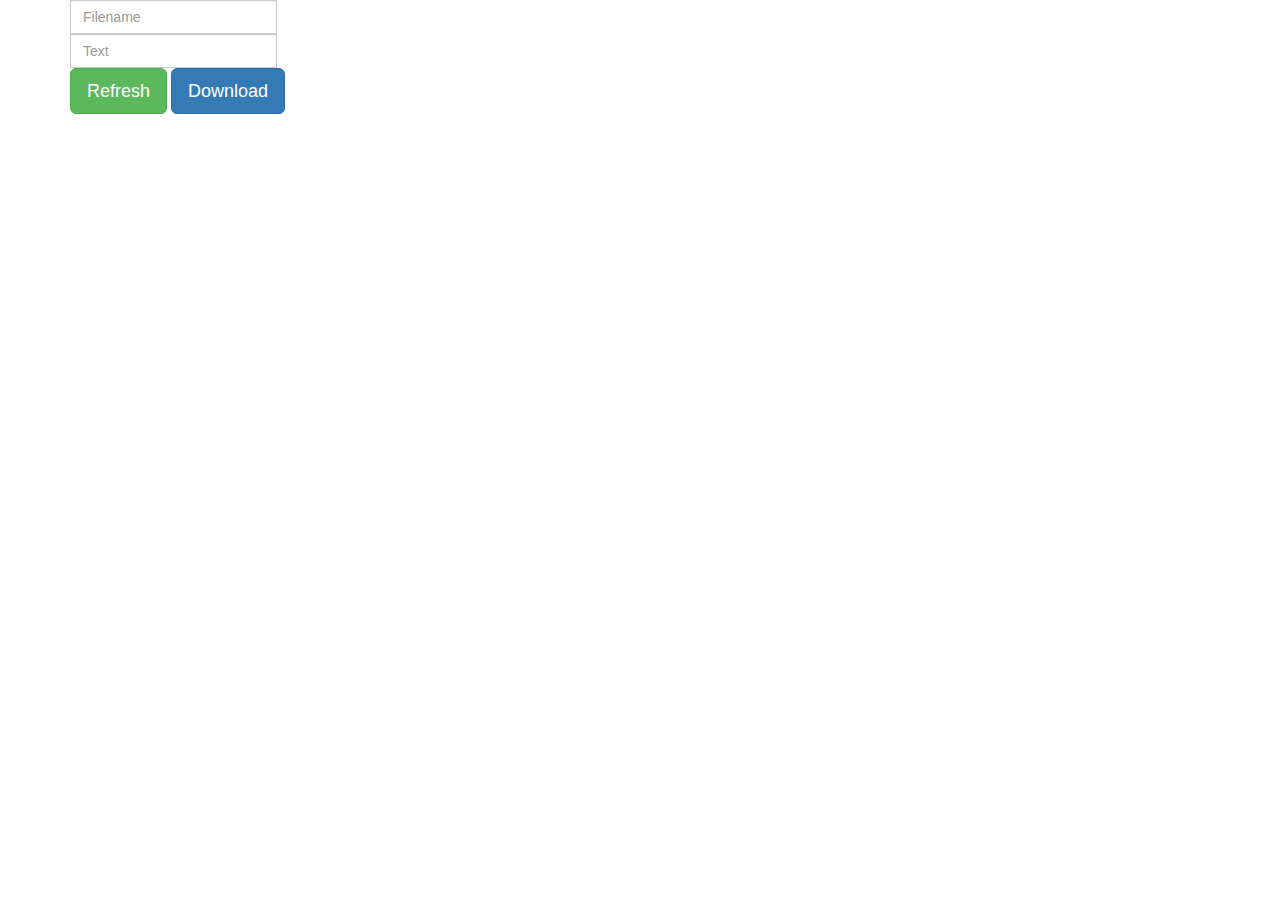
<file: index.html>
<!DOCTYPE html>
<html lang="en">
<head>
    <meta charset="UTF-8">
    <title>JavaScript Editor</title>
    <link rel="stylesheet" href="https://maxcdn.bootstrapcdn.com/bootstrap/3.3.7/css/bootstrap.min.css">
</head>
<body>
    <div class="container">
        <div class="row">
            <div class="col-lg-12">
                <div class="input-group">
                    <input id="js-filename" type="text" class="form-control" placeholder="Filename">
                </div>
            </div>
        </div>
        <div class="row">
            <div class="col-lg-12">
                <div class="input-group">
                    <input id="js-text" type="text" class="form-control" placeholder="Text">
                </div>
            </div>
        </div>
        <div class="row">
            <div class="col-lg-12">
                <a id="js-refresh" href="javascript:void(0);" class="btn btn-success btn-lg">
                    Refresh
                </a>
                <a id="js-download" href="javascript:void(0);" class="btn btn-primary btn-lg">
                    Download
                </a>
            </div>
        </div>
        <script>
            function download(filename, text) {
                var a = document.getElementById('js-download');
                var file = new Blob([text], {type: 'text/plain'});
                a.href = URL.createObjectURL(file);
                a.download = filename;
            }
            document.getElementById('js-refresh').addEventListener('click', function () {
                download(
                    document.getElementById('js-filename').value,
                    document.getElementById('js-text').value
                );
            });
        </script>
    </div>
</body>
</html>
</file>
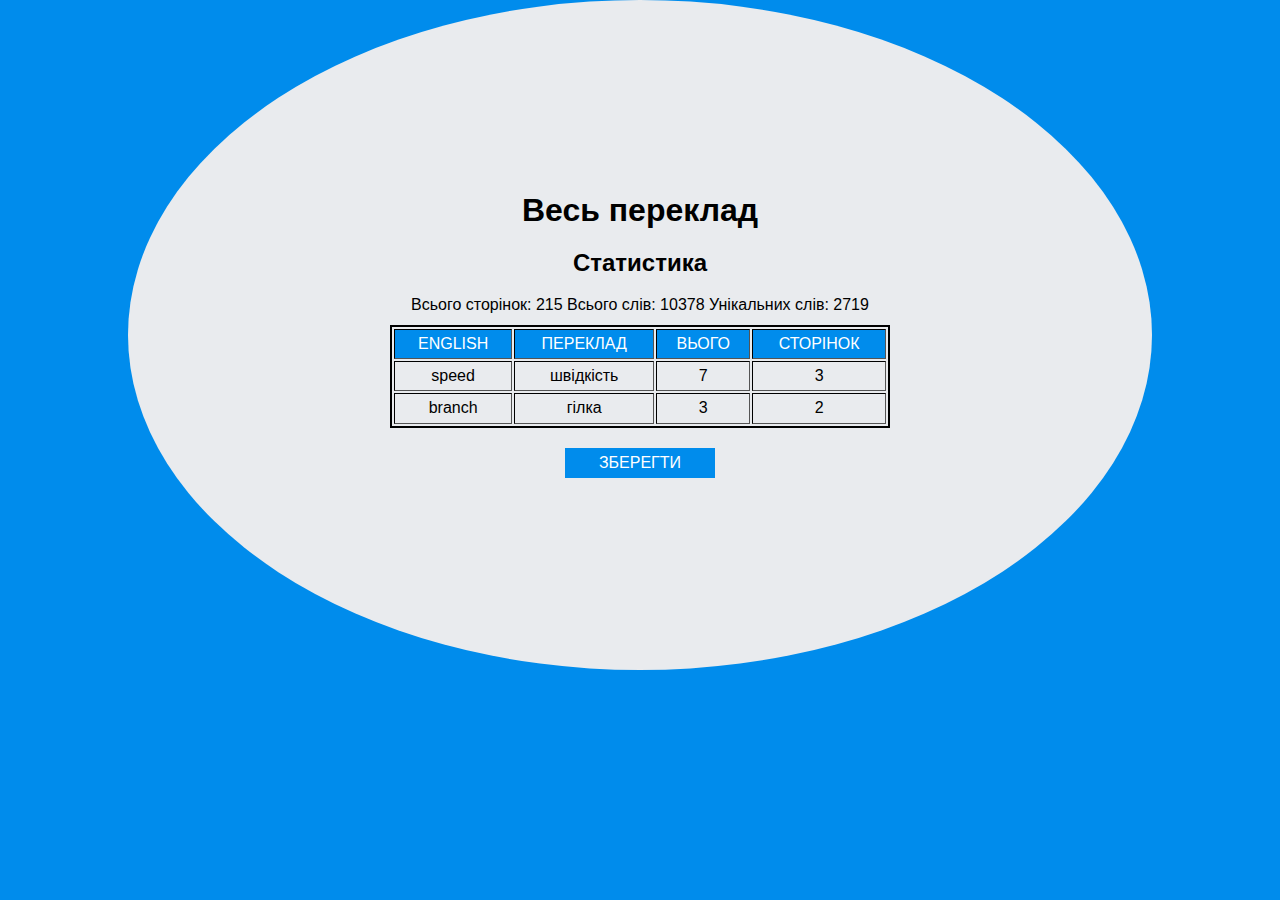
<file: table.html>
<!DOCTYPE html>
<html lang="en">
<head>
    <meta charset="UTF-8">
    <title>Весь переклад</title>
    <link rel="stylesheet" href="style/normalize.css">
    <link rel="stylesheet" href="style/style.css">
</head>
<body>
    <div class="wrapper">
        <header>
            <h1>Весь переклад</h1>
        </header>
        <section class="general_info">
            <h2>Статистика</h2>
            <div>Всього сторінок: 215</div>
            <div>Всього слів: 10378</div>
            <div>Унікальних слів: 2719</div>
        </section>
        <article class="results_table-wrapper">
            <table border="1" class="results_table">
                <thead>
                    <tr class="table_header">
                        <td>English</td>
                        <td>Переклад</td>
                        <td>Вього</td>
                        <td>Сторінок</td>
                    </tr>
                </thead>
                <tbody>
                    <tr>
                        <td>speed</td>
                        <td>швідкість</td>
                        <td>7</td>
                        <td>3</td>
                    </tr>
                    <tr>
                        <td>branch</td>
                        <td>гілка</td>
                        <td>3</td>
                        <td>2</td>
                    </tr>
                </tbody>
            </table>
        </article>
        <section class="save_button-wrapper">
            <button class="save_button">Зберегти</button>
        </section>
    </div>
</body>
</html>
</file>
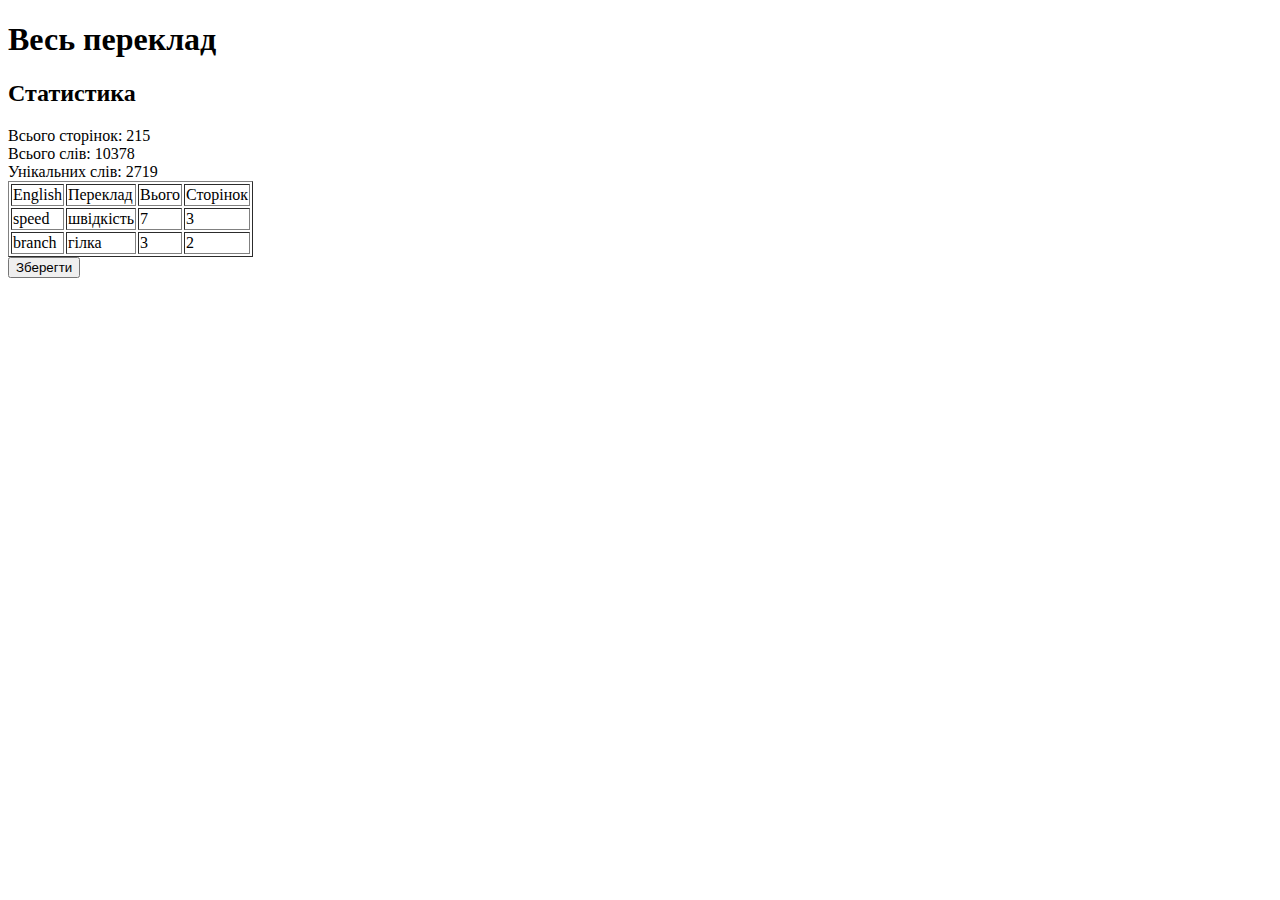
<file: undesigned/table.html>
<!DOCTYPE html>
<html lang="en">
<head>
    <meta charset="UTF-8">
    <title>Весь переклад</title>
</head>
<body>
    <header>
        <h1>Весь переклад</h1>
    </header>
    <section>
        <h2>Статистика</h2>
        <div>Всього сторінок: 215</div>
        <div>Всього слів: 10378</div>
        <div>Унікальних слів: 2719</div>
    </section>
    <article>
        <table border="1">
            <thead>
                <tr>
                    <td>English</td>
                    <td>Переклад</td>
                    <td>Вього</td>
                    <td>Сторінок</td>
                </tr>
            </thead>
            <tbody>
                <tr>
                    <td>speed</td>
                    <td>швідкість</td>
                    <td>7</td>
                    <td>3</td>
                </tr>
                <tr>
                    <td>branch</td>
                    <td>гілка</td>
                    <td>3</td>
                    <td>2</td>
                </tr>
            </tbody>
        </table>
    </article>
    <section>
        <button>Зберегти</button>
    </section>
</body>
</html>
</file>
<file: style/style.css>
body{
	background-color: #008CEC;
}
.wrapper{
	max-width: 1024px;
	margin: 0 auto;
	background-color: #E9EBEE;
	border-radius: 50%;
	padding: 15% 0;
}

h1{
	margin: 0;
	text-align: center;
	font-family: Arial;
}

.general_info{
	text-align: center;
	margin-bottom: 10px;
}
	.general_info div{
		display: inline-block;
	}

.results_table-wrapper{
	display: block;
	text-align: center;
	margin: 0 auto;
	max-width: 500px;
}

.results_table{
	width: 100%;
	border: 2px solid #000;
	margin-bottom: 20px;
}
	.results_table td{
		padding: 5px;
	}
.table_header{
	text-transform: uppercase;
	background-color: #008CEC;
	color: #fff;
}

.save_button{
	display: block;
	width: 150px;
	margin: 0 auto;
	border: 1px solid transparent;
	background-color: #008CEC;
	color: #fff;
	text-transform: uppercase;
	padding: 5px;
	transition: all 280ms ease-in-out;
}

.save_button:hover{
	border: 1px solid #008CEC;
	background-color: transparent;
	color: #008CEC;
}
</file>
